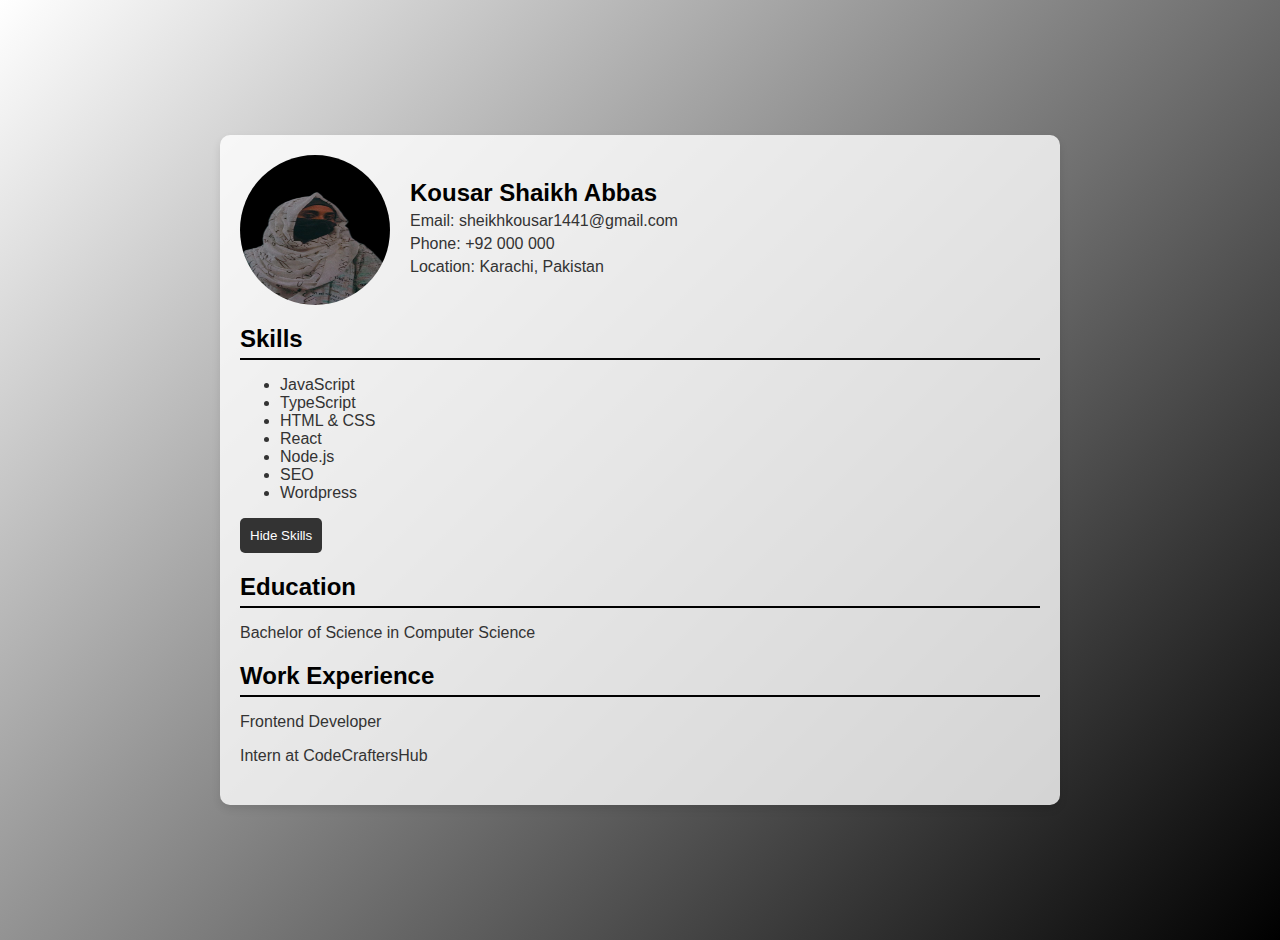
<file: Milestone 1/index.html>
<!DOCTYPE html>
<html lang="en">
<head>
    <meta charset="UTF-8">
    <meta name="viewport" content="width=device-width, initial-scale=1.0">
    <title>Static Resume</title>
    <link rel="stylesheet" href="style.css">
    <script defer src="script.js"></script>
</head>
<body>
    <div class="resume-container">
        <div class="header">
            <img src="img.jpg" alt="Profile Picture" class="profile-picture">
            <div class="personal-info">
                <h1>Kousar Shaikh Abbas</h1>
                <p>Email: sheikhkousar1441@gmail.com</p>
                <p>Phone: +92 000 000</p>
                <p>Location: Karachi, Pakistan</p>
            </div>
        </div>

        <div class="content">
            <section class="skills">
                <h2>Skills</h2>
                <ul id="skillsList">
                    <li>JavaScript</li>
                    <li>TypeScript</li>
                    <li>HTML & CSS</li>
                    <li>React</li>
                    <li>Node.js</li>
                    <li>SEO</li>
                    <li>Wordpress</li>
                </ul>
                <button id="toggleSkillsButton">Hide Skills</button>
            </section>

            <section class="education">
                <h2>Education</h2>
                <p>Bachelor of Science in Computer Science</p>
            </section>

            <section class="work-experience">
                <h2>Work Experience</h2>
                <p>Frontend Developer</p>
                <p>Intern at CodeCraftersHub</p>
            </section>
        </div>
    </div>
</body>
</html>
</file>
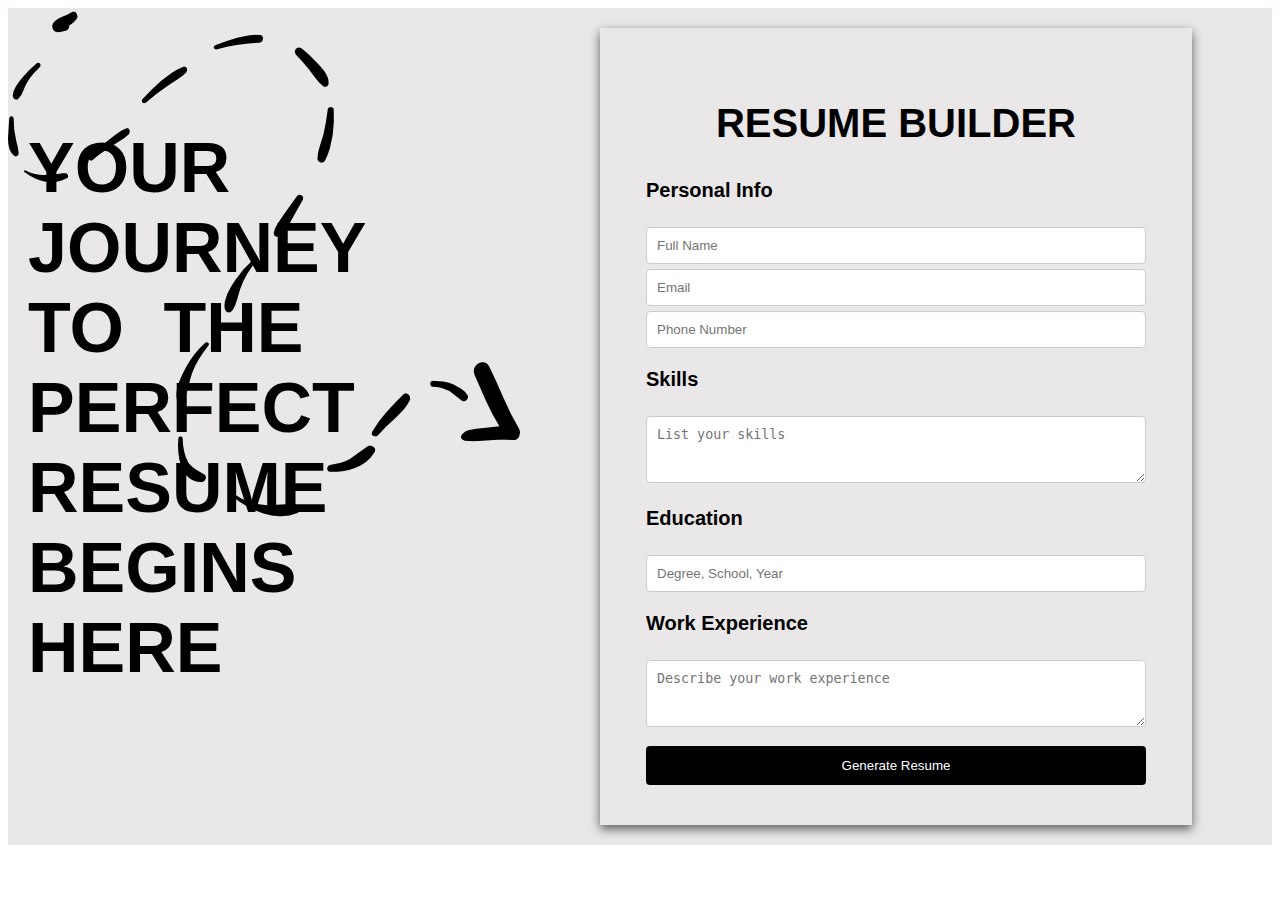
<file: Milestone 3 & 4/index.html>
<!DOCTYPE html>
<html lang="en">
<head>
    <meta charset="UTF-8">
    <meta name="viewport" content="width=device-width, initial-scale=1.0">
    <title>Responsive Resume Builder</title>
    <link rel="stylesheet" href="style.css">
    <script src="script.js"></script>
</head>
<body>
    <div class="main-container">
        <div class="left-panel">
            <h1 class="animated-text">Your Journey to the Perfect Resume Begins Here</h1>
        </div>
        <div class="right-panel">
            <div class="form-container">
                <h2>Resume Builder</h2>
                <form id="resumeForm">
                    <section>
                        <h3>Personal Info</h3>
                        <input type="text" id="name" placeholder="Full Name" required>
                        <input type="email" id="email" placeholder="Email" required>
                        <input type="tel" id="phone" placeholder="Phone Number" required>
                    </section>

                    <section>
                        <h3>Skills</h3>
                        <textarea id="skills" placeholder="List your skills" rows="3"></textarea>
                    </section>

                    <section>
                        <h3>Education</h3>
                        <input type="text" id="education" placeholder="Degree, School, Year">
                    </section>

                    <section>
                        <h3>Work Experience</h3>
                        <textarea id="workExperience" placeholder="Describe your work experience" rows="3"></textarea>
                    </section>

                    <button type="button" id="generateButton">Generate Resume</button>
                </form>
            </div>
        </div>
    </div>
    <div id="resumeOutput" class="resume-output"></div>
</body>
</html>
</file>
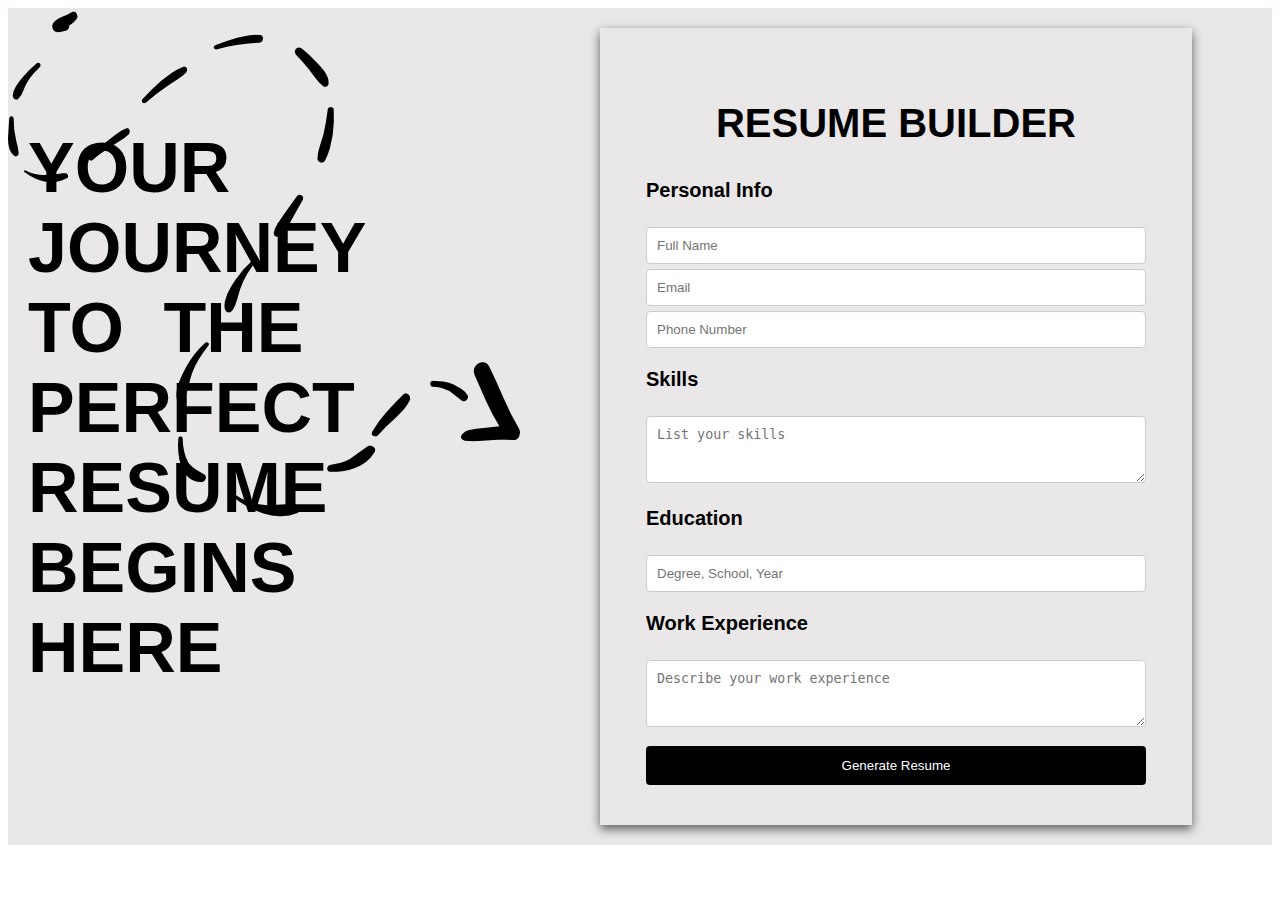
<file: Milestone 5/index.html>
<!DOCTYPE html>
<html lang="en">
<head>
    <meta charset="UTF-8">
    <meta name="viewport" content="width=device-width, initial-scale=1.0">
    <title>Responsive Resume Builder</title>
    <link rel="stylesheet" href="style.css">
    <script src="script.js"></script>
</head>
<body>
    <div class="main-container">
        <div class="left-panel">
            <h1 class="animated-text">Your Journey to the Perfect Resume Begins Here</h1>
        </div>
        <div class="right-panel">
            <div class="form-container">
                <h2>Resume Builder</h2>
                <form id="resumeForm">
                    <section>
                        <h3>Personal Info</h3>
                        <input type="text" id="name" placeholder="Full Name" required>
                        <input type="email" id="email" placeholder="Email" required>
                        <input type="tel" id="phone" placeholder="Phone Number" required>
                    </section>

                    <section>
                        <h3>Skills</h3>
                        <textarea id="skills" placeholder="List your skills" rows="3"></textarea>
                    </section>

                    <section>
                        <h3>Education</h3>
                        <input type="text" id="education" placeholder="Degree, School, Year">
                    </section>

                    <section>
                        <h3>Work Experience</h3>
                        <textarea id="workExperience" placeholder="Describe your work experience" rows="3"></textarea>
                    </section>

                    <button type="button" id="generateButton">Generate Resume</button>
                </form>
            </div>
        </div>
    </div>
    <div id="resumeOutput" class="resume-output"></div>
    <button type="button" id="downloadButton" hidden>Download Resume</button>

</body>
</html>
</file>
<file: Milestone 1/style.css>
body {
    font-family: Arial, sans-serif;
    background: linear-gradient(135deg, #ffffff, #000000);
    margin: 0;
    padding: 20px;
    display: flex;
    justify-content: center;
    align-items: center;
    height: 100vh;
    color: #333;
}

.resume-container {
    background-color: rgba(255, 255, 255, 0.8);
    padding: 20px;
    border-radius: 10px;
    width: 100%;
    max-width: 800px;
    box-shadow: 0 4px 8px rgba(0, 0, 0, 0.1);
    animation: fadeIn 1s ease-in-out;
}

.header {
    display: flex;
    align-items: center;
    margin-bottom: 20px;
}

.profile-picture {
    width: 150px;
    height: 150px;
    border-radius: 50%;
    margin-right: 20px;
}

.personal-info h1 {
    margin: 0;
    font-size: 24px;
    color: #000;
}

.personal-info p {
    margin: 5px 0;
}

.content section {
    margin-bottom: 20px;
}

h2 {
    border-bottom: 2px solid #000;
    padding-bottom: 5px;
    margin-bottom: 10px;
    color: #000;
}

button {
    background-color: #333;
    color: white;
    border: none;
    padding: 10px;
    border-radius: 5px;
    cursor: pointer;
    transition: background-color 0.3s;
}

button:hover {
    background-color: #555;
}

@keyframes fadeIn {
    from { opacity: 0; }
    to { opacity: 1; }
}
</file>
<file: Milestone 3 & 4/style.css>
body {
    font-family: Arial, sans-serif;
}

.main-container {
    display: flex;
    background-color: rgb(233, 231, 231);
    overflow: hidden;
    
}
.left-panel h1{
    color: black;
    font-size: 70px;
    word-spacing: 20px;
    margin-top: 100px;
    padding: 20px;
    animation: slideIn 1s ease-in-out;
    text-transform:uppercase;
}

.left-panel {
    flex: 1;
    background-image: url(pngwing.com.png);
    background-repeat: no-repeat;
}
.right-panel {
    flex: 1;
    padding: 40px;
    display: flex;
    justify-content: center;
    align-items: center;
    box-shadow: 0 4px 10px rgba(0, 0, 0, 0.6);
    margin: 20px 80px;
}

.form-container {
    width: 100%;
    max-width: 500px;
}

h2 {
    text-align: center;
    color: black;
    font-size: 40px;
    text-transform: uppercase;
}
#resumeForm h3{
    font-size: 20px;
}
form section {
    margin-bottom: 15px;
}

input, textarea {
    width: 100%;
    padding: 10px;
    margin-top: 5px;
    border-radius: 4px;
    border: 1px solid #ccc;
    box-sizing: border-box;
}

button {
    width: 100%;
    background-color: #000000;
    color: white;
    padding: 12px;
    border: none;
    border-radius: 4px;
    cursor: pointer;
    transition: background-color 0.3s;
}

button:hover {
    background-color: #ffffff;
    color: black;
    border: 1px solid black;
}

.resume-output h2{
    font-size: 40px;
    text-align: center;
    background-color: white;
}
.resume-output h3{
    font-size: 30px;
    margin-left: 50px;
    text-decoration: underline;
    text-transform: uppercase;
}
.resume-output p{
    font-size: 20px;
    margin-left: 50px;
}

@keyframes slideIn {
    from { transform: translateX(-100%); }
    to { transform: translateX(0); }
}

@keyframes textFade {
    0% { opacity: 1; }
    100% { opacity: 0.5; }
}
</file>
<file: Milestone 5/style.css>
body {
    font-family: Arial, sans-serif;
}

.main-container {
    display: flex;
    background-color: rgb(233, 231, 231);
    overflow: hidden;
    
}
.left-panel h1{
    color: black;
    font-size: 70px;
    word-spacing: 20px;
    margin-top: 100px;
    padding: 20px;
    animation: slideIn 1s ease-in-out;
    text-transform:uppercase;
}

.left-panel {
    flex: 1;
    background-image: url(pngwing.com.png);
    background-repeat: no-repeat;
}
.right-panel {
    flex: 1;
    padding: 40px;
    display: flex;
    justify-content: center;
    align-items: center;
    box-shadow: 0 4px 10px rgba(0, 0, 0, 0.6);
    margin: 20px 80px;
}

.form-container {
    width: 100%;
    max-width: 500px;
}

h2 {
    text-align: center;
    color: black;
    font-size: 40px;
    text-transform: uppercase;
}
#resumeForm h3{
    font-size: 20px;
}
form section {
    margin-bottom: 15px;
}

input, textarea {
    width: 100%;
    padding: 10px;
    margin-top: 5px;
    border-radius: 4px;
    border: 1px solid #ccc;
    box-sizing: border-box;
}

button {
    width: 100%;
    background-color: #000000;
    color: white;
    padding: 12px;
    border: none;
    border-radius: 4px;
    cursor: pointer;
    transition: background-color 0.3s;
}

button:hover {
    background-color: #ffffff;
    color: black;
    border: 1px solid black;
}

.resume-output h3{
    font-size: 40px;
    text-align: center;
    background-color: white;
}
.resume-output h4{
    font-size: 30px;
    margin-left: 50px;
    text-decoration: underline;
    text-transform: uppercase;
}
.resume-output p{
    font-size: 20px;
    margin-left: 50px;
}

@keyframes slideIn {
    from { transform: translateX(-100%); }
    to { transform: translateX(0); }
}

@keyframes textFade {
    0% { opacity: 1; }
    100% { opacity: 0.5; }
}
#downloadButton {
    width: 20%;
    align-items: center;
    background-color: black;
    color: white;
    padding: 12px;
    border: none;
    border-radius: 4px;
    cursor: pointer;
    transition: background-color 0.3s;
    margin-top: 30px;
    margin-left: 300px;
}

#downloadButton:hover {
    background-color: white;
    border: 1px solid black;
    color: #000000;
}
</file>
